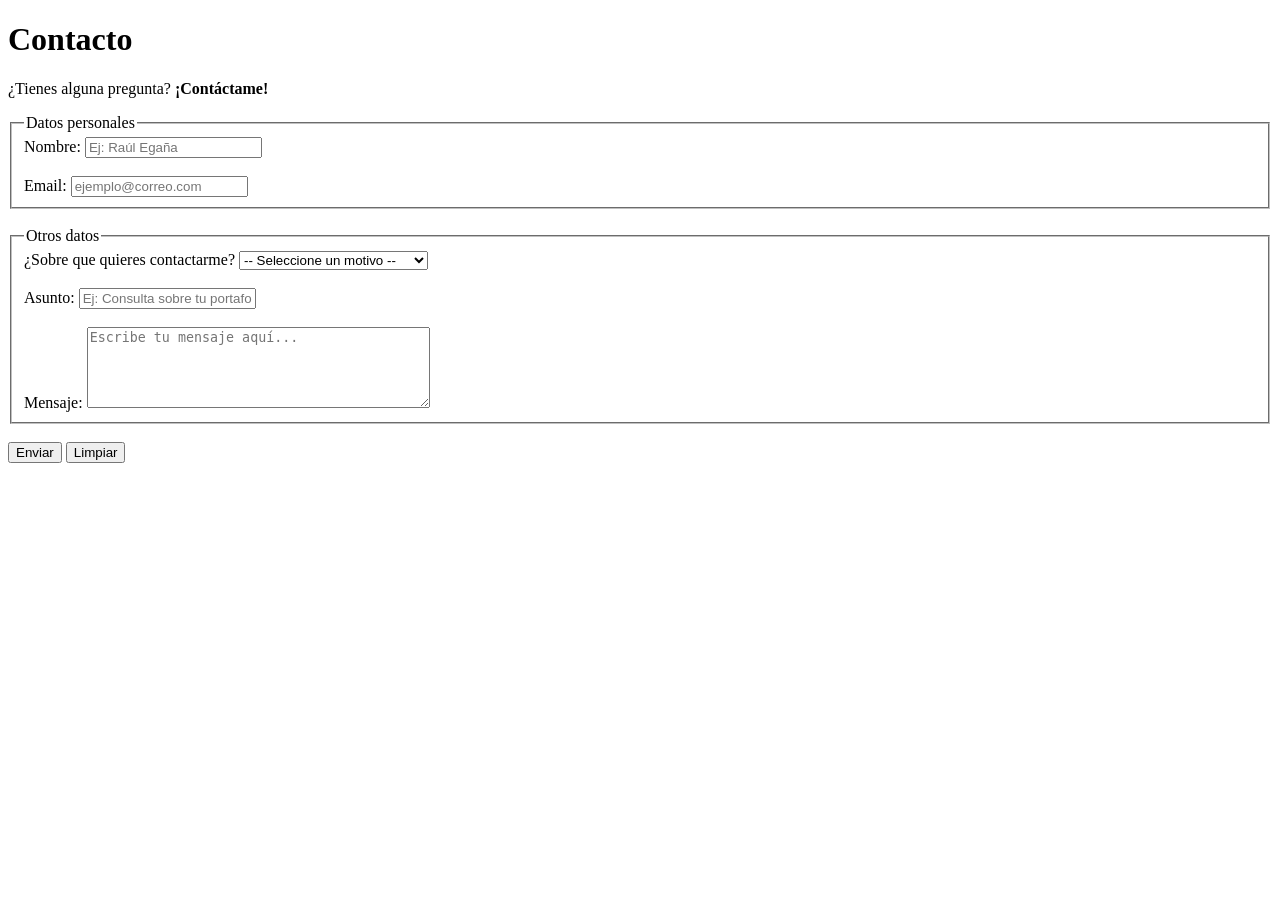
<file: contacto.html>
<!DOCTYPE html>
<html lang="es">
  <head>
    <meta charset="UTF-8">
    <meta name="viewport" content="width=device-width, initial-scale=1.0">
    <meta name="description" content="Currículum vitae de Raúl Egaña, desarrollador web full stack con experiencia en diversas tecnologías modernas">
    <meta name="keywords" content="Raúl Egaña, desarrollador web, full stack, React, Node.js, Python, proyectos, habilidades, educación">
    <meta name="author" content="Raúl Egaña">

    <meta property="og:title" content="Raúl Egaña - Desarrollador Web">
    <meta property="og:description" content="CV de desarrollador Full Stack">
    <meta property="og:image" content="https://tudominio.com/img/preview.jpg">
    <meta property="og:type" content="website">

    <meta name="twitter:card" content="summary_large_image">
    <meta name="twitter:title" content="Raúl Egaña - Desarrollador Web">
    <meta name="twitter:description" content="CV de Raúl Egaña, desarrollador Full Stack">
    <meta name="twitter:image" content="https://tudominio.com/img/preview.jpg">

    <link rel="icon" type="image/x-icon" href="favicon.ico">
    <link rel="icon" type="image/png" sizes="32x32" href="img/favicon-32x32.png">
    <link rel="icon" type="image/png" sizes="16x16" href="img/favicon-16x16.png">
    <link rel="apple-touch-icon" sizes="180x180" href="img/apple-touch-icon.png">
    <link rel="manifest" href="img/site.webmanifest">

  <title>Contacto - Raúl Egaña</title>
  </head>
  <body>
    <h1>Contacto</h1>
    <p>¿Tienes alguna pregunta? <strong>¡Contáctame!</strong></p>
    <form action="/enviar" method="post">
      <fieldset>
        <legend>Datos personales</legend>
        <label for="nombre">Nombre:</label>
        <input type="text" id="nombre" name="nombre" pattern="[A-Za-zÁÉÍÓÚáéíóúÑñ\s]+" required minlength="3" placeholder="Ej: Raúl Egaña" aria-required="true" aria-describedby="nombre-error">
        <br><br>
        <label for="email">Email:</label>
        <input type="email" id="email" name="email" required placeholder="ejemplo@correo.com" aria-required="true" aria-describedby="email-error">
      </fieldset>
      <br>
      <fieldset>
        <legend>Otros datos</legend>
        <label for="motivo">¿Sobre que quieres contactarme?</label>
        <select name="motivo" id="motivo" required>
          <option value="">-- Seleccione un motivo --</option>
          <optgroup label="Profesional">
            <option value="trabajo">Oferta laboral</option>
            <option value="proyecto">Colaboración en proyecto</option>
          </optgroup>
          <optgroup label="Personal">
            <option value="consulta">Consulta general</option>
            <option value="otro">Otro motivo</option>
        </select>
        <br><br>
        <label for="asunto">Asunto:</label>
        <input type="text" id="asunto" name="asunto" placeholder="Ej: Consulta sobre tu portafolio" required minlength="5" maxlength="100" aria-required="true" aria-describedby="asunto-error">
        <br><br>
        <label for="mensaje">Mensaje:</label>
        <textarea id="mensaje" name="mensaje" rows="5" cols="40" placeholder="Escribe tu mensaje aquí..." required minlength="10" maxlength="500" aria-required="true" aria-describedby="mensaje-error"></textarea>
      </fieldset>
      <br>
      <button type="submit" aria-label="Enviar formulario">Enviar</button> <button type="reset" aria-label="Limpiar formulario">Limpiar</button>
    </form>
  </body>
</html>
</file>
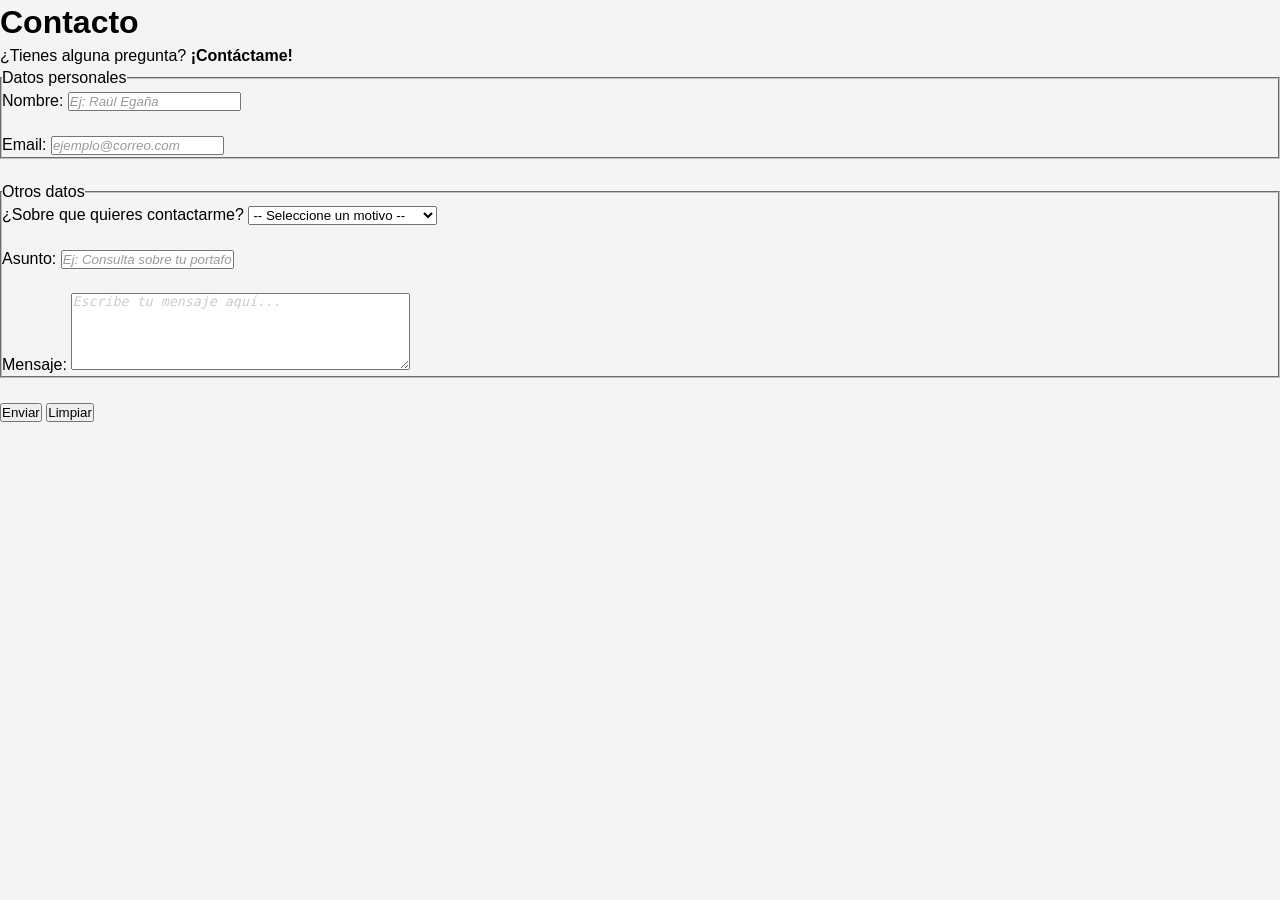
<file: pages/contacto.html>
<!DOCTYPE html>
<html lang="es">
  <head>
    <meta charset="UTF-8">
    <meta name="viewport" content="width=device-width, initial-scale=1.0">
    <meta name="description" content="Currículum vitae de Raúl Egaña, desarrollador web full stack con experiencia en diversas tecnologías modernas">
    <meta name="keywords" content="Raúl Egaña, desarrollador web, full stack, React, Node.js, Python, proyectos, habilidades, educación">
    <meta name="author" content="Raúl Egaña">

    <meta property="og:title" content="Raúl Egaña - Desarrollador Web">
    <meta property="og:description" content="CV de desarrollador Full Stack">
    <meta property="og:image" content="https://tudominio.com/img/preview.jpg">
    <meta property="og:type" content="website">

    <meta name="twitter:card" content="summary_large_image">
    <meta name="twitter:title" content="Raúl Egaña - Desarrollador Web">
    <meta name="twitter:description" content="CV de Raúl Egaña, desarrollador Full Stack">
    <meta name="twitter:image" content="https://tudominio.com/img/preview.jpg">

    <link rel="icon" type="image/x-icon" href="favicon.ico">
    <link rel="icon" type="image/png" sizes="32x32" href="img/favicon-32x32.png">
    <link rel="icon" type="image/png" sizes="16x16" href="img/favicon-16x16.png">
    <link rel="apple-touch-icon" sizes="180x180" href="img/apple-touch-icon.png">
    <link rel="manifest" href="img/site.webmanifest">

    <link rel="stylesheet" href="../css/styles.css">

  <title>Contacto - Raúl Egaña</title>
  </head>
  <body>
    <h1>Contacto</h1>
    <p>¿Tienes alguna pregunta? <strong>¡Contáctame!</strong></p>
    <form action="/enviar" method="post">
      <fieldset>
        <legend>Datos personales</legend>
        <label for="nombre">Nombre:</label>
        <input type="text" id="nombre" name="nombre" pattern="[A-Za-zÁÉÍÓÚáéíóúÑñ\s]+" required minlength="3" placeholder="Ej: Raúl Egaña" aria-required="true" aria-describedby="nombre-error">
        <br><br>
        <label for="email">Email:</label>
        <input type="email" id="email" name="email" required placeholder="ejemplo@correo.com" aria-required="true" aria-describedby="email-error">
      </fieldset>
      <br>
      <fieldset>
        <legend>Otros datos</legend>
        <label for="motivo">¿Sobre que quieres contactarme?</label>
        <select name="motivo" id="motivo" required>
          <option value="">-- Seleccione un motivo --</option>
          <optgroup label="Profesional">
            <option value="trabajo">Oferta laboral</option>
            <option value="proyecto">Colaboración en proyecto</option>
          </optgroup>
          <optgroup label="Personal">
            <option value="consulta">Consulta general</option>
            <option value="otro">Otro motivo</option>
        </select>
        <br><br>
        <label for="asunto">Asunto:</label>
        <input type="text" id="asunto" name="asunto" placeholder="Ej: Consulta sobre tu portafolio" required minlength="5" maxlength="100" aria-required="true" aria-describedby="asunto-error">
        <br><br>
        <label for="mensaje">Mensaje:</label>
        <textarea id="mensaje" name="mensaje" rows="5" cols="40" placeholder="Escribe tu mensaje aquí..." required minlength="10" maxlength="500" aria-required="true" aria-describedby="mensaje-error"></textarea>
      </fieldset>
      <br>
      <button type="submit" aria-label="Enviar formulario">Enviar</button> <button type="reset" aria-label="Limpiar formulario">Limpiar</button>
    </form>
  </body>
</html>
</file>
<file: css/styles.css>
/* Reset global */
* {
    margin: 0;
    padding: 0;
    box-sizing: border-box;
}

html {
    font-size: 16px;
    scroll-behavior: smooth;
}

body {
    font-family: Arial, sans-serif;
    line-height: 1.4;
    color: #000000;
    background-color: #f4f4f4;
}

/* Titulos */
h2::first-letter {
    font-size: 35px;
    font-weight: bold;
    color: #1f3b86;
}

/* Contenedor principal */
main {
    max-width: 1200px;
    margin: 0 auto;          /* Centra horizontalmente */
    padding: 40px 20px;      /* Espacio interno */
    background-color: white;
    border-radius: 8px;
}

/* Header */
header {
    background-color: #1f3b86;
    color: white;
    padding: 40px 20px;
    margin-bottom: 40px;
    text-align: center;
    border-radius: 8px;
}

header h1 {
    font-size: 48px;
    margin: 0 0 10px 0;      /* Controla el espaciado */
}

header p {
    font-size: 18px;
    margin: 0;
}

/* Secciones */
section {
    margin-bottom: 40px;
    padding: 11px;
    border-left: 4px solid #2563eb;
    background-color: #f9fafb;
    border-radius: 4px;
}

section h2 {
    margin-top: 0;           /* Quita el margen superior */
    margin-bottom: 15px;
    padding-bottom: 10px;
    border-bottom: 2px solid #2563eb;
    color: #1e40af;
}

/* Links */
a {
    color: #2563eb;
    text-decoration: none;
    padding: 5px 10px;       /* Dale padding a los links */
    margin: 0 5px;           /* Espacio entre links */
    border-radius: 3px;
    transition: background-color 0.3s;
}

a:hover {
    background-color: #dbeafe;
    text-decoration: underline;
}

nav a:focus {
    outline: 2px solid #2563eb;
    outline-offset: 2px;
}

a:active {
    color: rgb(0, 0, 0);
}

/* Listas */
ul, ol {
    margin-left: 40px;
    margin-bottom: 20px;
}

ul li {
    margin-bottom: 10px;
    padding: 8px 0;
    list-style: none;
}

/* Tabla */
table {
    width: 100%;
    border-collapse: collapse;
    margin-top: 20px;
    margin-bottom: 20px;
}

table th,
table td {
    padding: 15px;           /* Espacio interno */
    border: 1px solid #ddd;
    text-align: left;
}

table th {
    background-color: #1e3a8a;
    color: white;
    font-weight: bold;
}

table tr:nth-child(even) {
    background-color: #f9fafb;
}

table tr:hover {
    background-color: #dbeafe;
}

/* Footer */
footer {
    margin-top: 50px;
    padding: 30px 20px;
    background-color: #1e3a8a;
    color: white;
    text-align: center;
    border-radius: 8px;
}

/* hr */
hr {
    margin: 40px 0;
    border: none;
    border-top: 1px solid #ddd;
}

/* formulario contacto (placeholder) */
input::placeholder {
    color: #999;
    font-style: italic;
}

textarea::placeholder {
    color: #ccc;
    font-style: italic;
}
</file>
